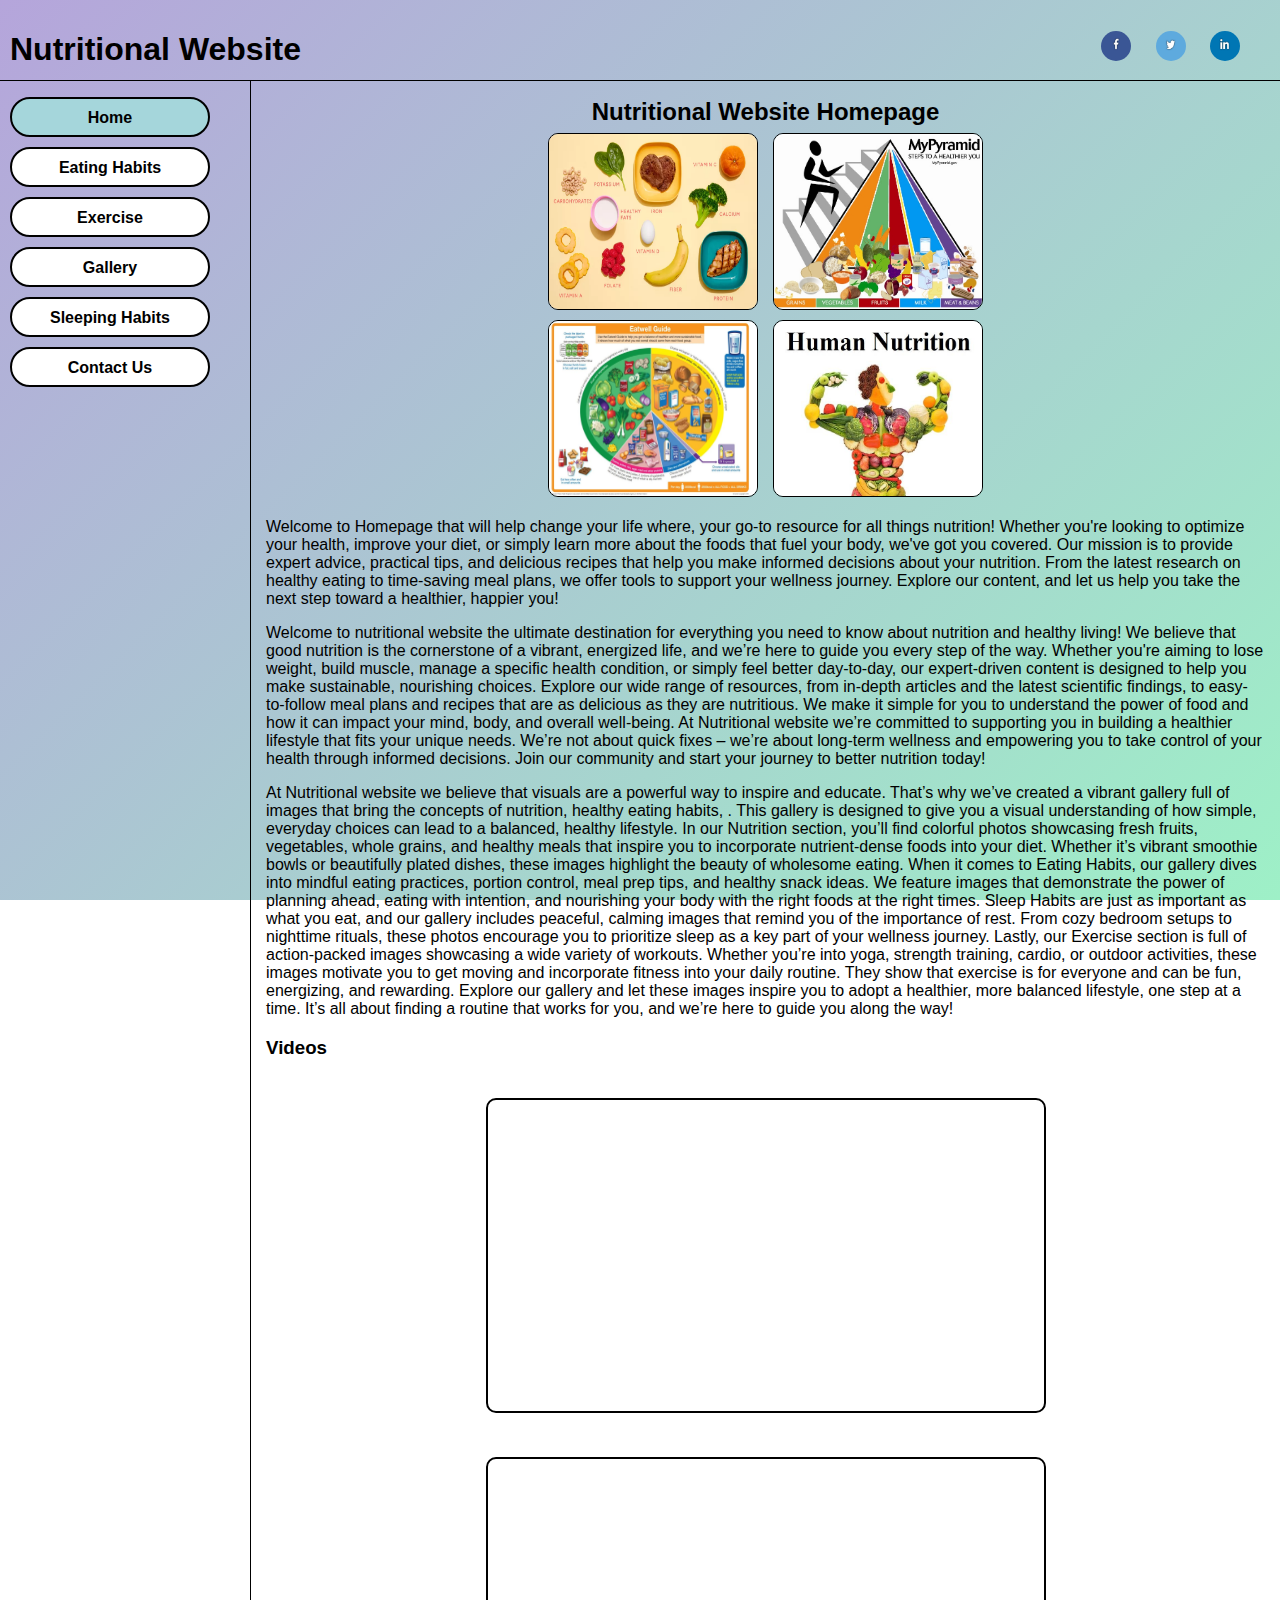
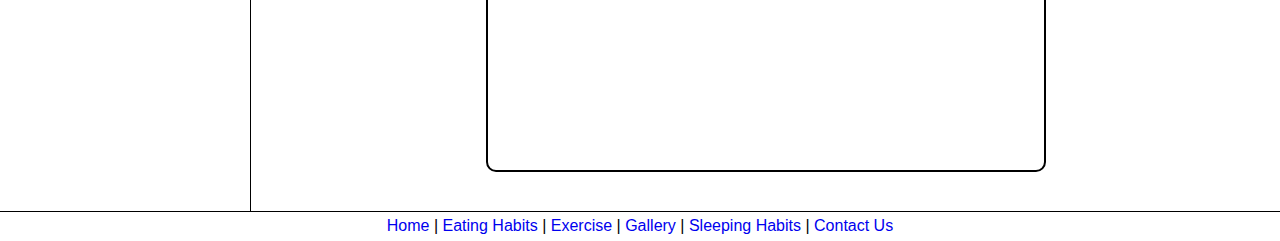
<file: INDEX.html>
<!DOCTYPE html>
<html>
<head>
    <title>Nutritional Website: Home Page</title>
    <link rel="stylesheet" href="style.css">
</head>

<body>
    <div id="main">
        <div id="header">
            <h1>Nutritional Website</h1>

        <div id="social">
            <a href="https://www.facebook">
                <img src="images/facebook.jpg" alt="facebook
    /a>
    /a>"https://www.x.com">
                <img src="images/x.jpg" alt="x/twitter">
            </a>
            <a href="https://www.linkedin.com">
                <img src="images/linkedin.jpg" alt="linkedin">
            </a>
        </div>
        </div>

        <div id="nav">
            <ul>
                <li><a class="active" href="index.html">Home</a></li>
                <li><a href="eating habits.html">Eating Habits</a></li>
                <li><a href="exercise.html">Exercise</a></li>
                <li><a href="gallery.html">Gallery</a></li>
                <li><a href="sleeping habits.html">Sleeping Habits</a></li>
                <li><a href="contact.html">Contact Us</a></li>
            </ul>
        </div>

        <div id="content">
            <div id="title">
                <h2>Nutritional Website Homepage</h2>
            </div>

        <div id="home_box">

            <div class="pics">
                <img src="images/Slide4.webp" alt=" image">
                <p></p>
            </div>
            <div class="pics">
                <img src="images/Slide3.jpg" alt=" image">
                <p></p>
            </div>
            <div class="pics">
                <img src="images/slide2.jpg" alt=" image">
                <p></p>
            </div>
            <div class="pics">
                <img src="images/slide1.jpg" alt=" image">
                <p></p>
            </div>

        </div>


        <p>Welcome to Homepage that will help change your life where, your go-to resource for all things nutrition! Whether you're looking to optimize your health, improve your diet, or simply learn more about the foods that fuel your body, we've got you covered. Our mission is to provide expert advice, practical tips, and delicious recipes that help you make informed decisions about your nutrition. From the latest research on healthy eating to time-saving meal plans, we offer tools to support your wellness journey. Explore our content, and let us help you take the next step toward a healthier, happier you!




        <p>
            Welcome to nutritional website the ultimate destination for everything you need to know about nutrition and healthy living! We believe that good nutrition is the cornerstone of a vibrant, energized life, and we’re here to guide you every step of the way. Whether you're aiming to lose weight, build muscle, manage a specific health condition, or simply feel better day-to-day, our expert-driven content is designed to help you make sustainable, nourishing choices.
            
            Explore our wide range of resources, from in-depth articles and the latest scientific findings, to easy-to-follow meal plans and recipes that are as delicious as they are nutritious. We make it simple for you to understand the power of food and how it can impact your mind, body, and overall well-being.
            
            At Nutritional website we’re committed to supporting you in building a healthier lifestyle that fits your unique needs. We’re not about quick fixes – we’re about long-term wellness and empowering you to take control of your health through informed decisions. Join our community and start your journey to better nutrition today!
           
        </p>

        <p>
            At Nutritional website we believe that visuals are a powerful way to inspire and educate. That’s why we’ve created a vibrant gallery full of images that bring the concepts of nutrition, healthy eating habits, . This gallery is designed to give you a visual understanding of how simple, everyday choices can lead to a balanced, healthy lifestyle.

In our Nutrition section, you’ll find colorful photos showcasing fresh fruits, vegetables, whole grains, and healthy meals that inspire you to incorporate nutrient-dense foods into your diet. Whether it’s vibrant smoothie bowls or beautifully plated dishes, these images highlight the beauty of wholesome eating.

When it comes to Eating Habits, our gallery dives into mindful eating practices, portion control, meal prep tips, and healthy snack ideas. We feature images that demonstrate the power of planning ahead, eating with intention, and nourishing your body with the right foods at the right times.

Sleep Habits are just as important as what you eat, and our gallery includes peaceful, calming images that remind you of the importance of rest. From cozy bedroom setups to nighttime rituals, these photos encourage you to prioritize sleep as a key part of your wellness journey.

Lastly, our Exercise section is full of action-packed images showcasing a wide variety of workouts. Whether you’re into yoga, strength training, cardio, or outdoor activities, these images motivate you to get moving and incorporate fitness into your daily routine. They show that exercise is for everyone and can be fun, energizing, and rewarding.

Explore our gallery and let these images inspire you to adopt a healthier, more balanced lifestyle, one step at a time. It’s all about finding a routine that works for you, and we’re here to guide you along the way!

        <p>
           
        </p>
        <h3>Videos</h3>
        <div class="videocontainer">
            <div class="video">
                <iframe width="560" height="315" src="https://www.google.co.uk/url?sa=t&rct=j&q=&esrc=s&source=video&cd=&cad=rja&uact=8&ved=2ahUKEwiX6Mzw_e2LAxWkQUEAHT9ZHEcQtwJ6BAgMEAI&url=https%3A%2F%2Fwww.youtube.com%2Fwatch%3Fv%3DcTBoq2CdEsk&usg=AOvVaw1u0mTAA0mCnzqP6gBmM0CZ&opi=89978449" title="YouTube video player" frameborder="0" allow="accelerometer; autoplay; clipboard-write; encrypted-media; gyroscope; picture-in-picture; web-share" referrerpolicy="strict-origin-when-cross-origin" allowfullscreen></iframe>
            </div>
            
            <div class="video">
                <iframe width="560" height="315" src="https://www.google.co.uk/url?sa=t&rct=j&q=&esrc=s&source=video&cd=&cad=rja&uact=8&ved=2ahUKEwiX6Mzw_e2LAxWkQUEAHT9ZHEcQtwJ6BAgJEAI&url=https%3A%2F%2Fwww.youtube.com%2Fwatch%3Fv%3DNqV1Ig4_nfI&usg=AOvVaw0QOJH1UfMnLXJWqZ_Ge2VN&opi=89978449" title="YouTube video player" frameborder="0" allow="accelerometer; autoplay; clipboard-write; encrypted-media; gyroscope; picture-in-picture; web-share" referrerpolicy="strict-origin-when-cross-origin" allowfullscreen></iframe>
            </div>
        </div>


        </div>

        <div id="footer">
            <a href="index.html">Home</a>  |  <a href="eating habits.html">Eating Habits</a>  |  <a href="exercise.html">Exercise</a>  |  <a href="gallery.html">Gallery</a>  |  <a href="sleeping habits.html">Sleeping Habits</a>  |  <a href="contact.html">Contact Us</a>
        </div>
    </div>
</body>




</html>
</file>
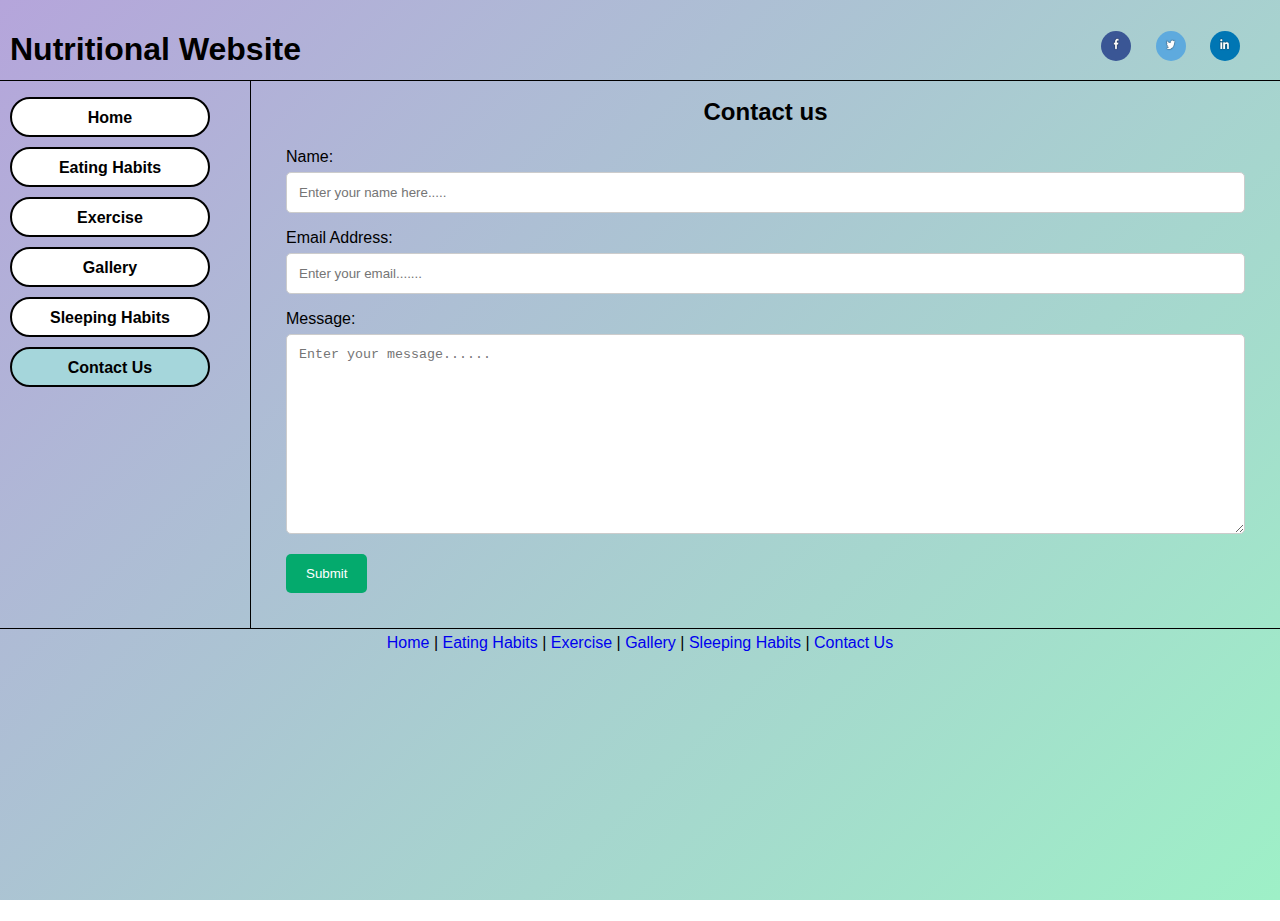
<file: contact.html>
<!DOCTYPE html>
<html>
<head>
    <title>Nutritional Website: Contact Page</title>
    <link rel="stylesheet" href="style.css">
</head>

<body>
    <div id="main">
        <div id="header">
            <h1>Nutritional Website</h1>

        <div id="social">
            <a href="https://www.facebook.com">
                <img src="images/facebook.jpg" alt="facebook">
            </a>
            <a href="https://www.x.com">
                <img src="images/x.jpg" alt="x/twitter">
            </a>
            <a href="https://www.linkedin.com">
                <img src="images/linkedin.jpg" alt="linkedin">
            </a>
        </div>
        </div>

        <div id="nav">
            <ul>
                <li><a href="index.html">Home</a></li>
                <li><a href="eating habits.html">Eating Habits</a></li>
                <li><a href="exercise.html">Exercise</a></li>
                <li><a href="gallery.html">Gallery</a></li>
                <li><a href="sleeping habits.html">Sleeping Habits</a></li>
                <li><a class="active" href="contact.html">Contact Us</a></li>
            </ul>
        </div>

        <div id="content">
            <div id="title">
                <h2>Contact us</h2>
            </div>
        
        <div class="container">
            <form action="#">
                <label for="fname">Name: </label>
                <input type="text" id="fname" name="fullname" placeholder="Enter your name here.....">

                <label for="lemail">Email Address: </label>
                <input type="text" id="email" name="email" placeholder="Enter your email.......">

                <label for="message">Message: </label>
                <textarea id="message" name="message" placeholder="Enter your message......" ></textarea>

                <input type="submit" value="Submit">
            </form>
        </div>


        </div>

        <div id="footer">
            <a href="index.html">Home</a>  |  <a href="eating habits.html">Eating Habits</a>  |  <a href="exercise.html">Exercise</a>  |  <a href="gallery.html">Gallery</a>  |  <a href="sleeping habits.html">Sleeping Habits</a>  |  <a href="contact.html">Contact Us</a>
        </div>
    </div>
</body>




</html>
</file>
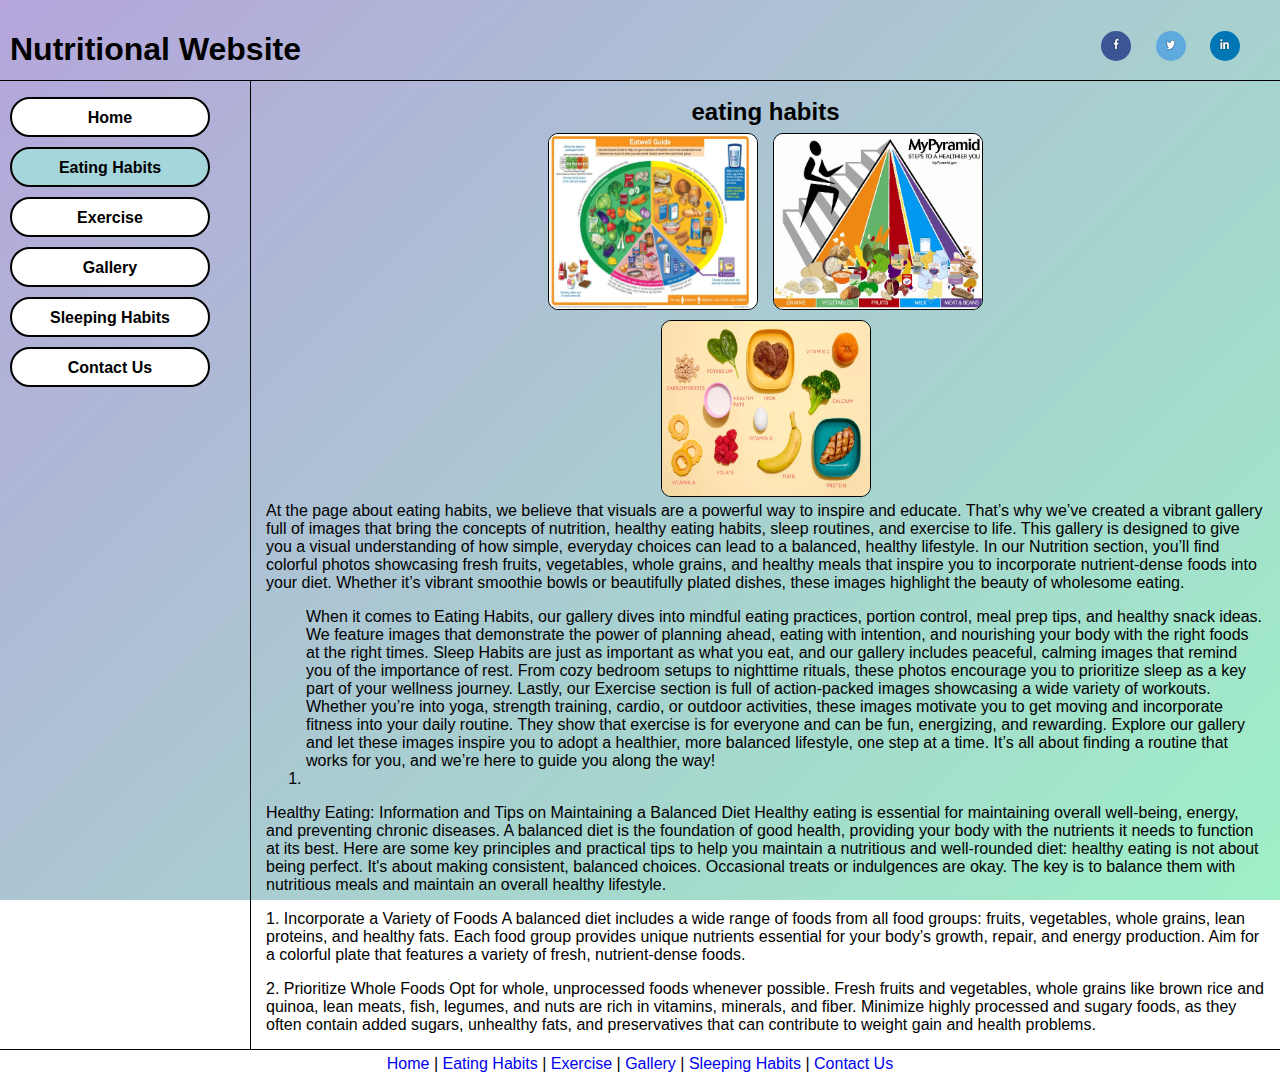
<file: eating habits.html>
<!DOCTYPE html>
<html>
<head>
    <title>Nutritional Website: Eating Habits Page</title>
    <link rel="stylesheet" href="style.css">
</head>

<body>
    <div id="main">
        <div id="header">
            <h1>Nutritional Website</h1>

        <div id="social">
            <a href="https://www.facebook.com">
                <img src="images/facebook.jpg" alt="facebook">
            </a>
            <a href="https://www.x.com">
                <img src="images/x.jpg" alt="x/twitter">
            </a>
            <a href="https://www.linkedin.com">
                <img src="images/linkedin.jpg" alt="linkedin">
            </a>
        </div>
        </div>

        <div id="nav">
            <ul>
                <li><a href="index.html">Home</a></li>
                <li><a class="active" href="eating habits.html">Eating Habits</a></li>
                <li><a href="exercise.html">Exercise</a></li>
                <li><a href="gallery.html">Gallery</a></li>
                <li><a href="sleeping habits.html">Sleeping Habits</a></li>
                <li><a href="contact.html">Contact Us</a></li>
            </ul>
        </div>

        <div id="content">
            <div id="title">
                <h2>eating habits</h2>
            </div>

        <div id="home_box">
            <div class="pics">
            <img src="images/slide2.jpg" alt="">
            </div>
            <div class="pics">
            <img src="images/Slide3.jpg" alt="">
            </div>
            <div class="pics">
            <img src="images/Slide4.webp" alt="">
            </div>
        </div>At the page about eating habits, we believe that visuals are a powerful way to inspire and educate. That’s why we’ve created a vibrant gallery full of images that bring the concepts of nutrition, healthy eating habits, sleep routines, and exercise to life. This gallery is designed to give you a visual understanding of how simple, everyday choices can lead to a balanced, healthy lifestyle.

        In our Nutrition section, you’ll find colorful photos showcasing fresh fruits, vegetables, whole grains, and healthy meals that inspire you to incorporate nutrient-dense foods into your diet. Whether it’s vibrant smoothie bowls or beautifully plated dishes, these images highlight the beauty of wholesome eating.
            
        </p>

        <ol>When it comes to Eating Habits, our gallery dives into mindful eating practices, portion control, meal prep tips, and healthy snack ideas. We feature images that demonstrate the power of planning ahead, eating with intention, and nourishing your body with the right foods at the right times.

            Sleep Habits are just as important as what you eat, and our gallery includes peaceful, calming images that remind you of the importance of rest. From cozy bedroom setups to nighttime rituals, these photos encourage you to prioritize sleep as a key part of your wellness journey.
            
            Lastly, our Exercise section is full of action-packed images showcasing a wide variety of workouts. Whether you’re into yoga, strength training, cardio, or outdoor activities, these images motivate you to get moving and incorporate fitness into your daily routine. They show that exercise is for everyone and can be fun, energizing, and rewarding.
            
            Explore our gallery and let these images inspire you to adopt a healthier, more balanced lifestyle, one step at a time. It’s all about finding a routine that works for you, and we’re here to guide you along the way!
            <li>
        </ol>

        <p>  </p>Healthy Eating: Information and Tips on Maintaining a Balanced Diet

        Healthy eating is essential for maintaining overall well-being, energy, and preventing chronic diseases. A balanced diet is the foundation of good health, providing your body with the nutrients it needs to function at its best. Here are some key principles and practical tips to help you maintain a nutritious and well-rounded diet:
        
       healthy eating is not about being perfect. It's about making consistent, balanced choices. Occasional treats or indulgences are okay. The key is to balance them with nutritious meals and maintain an overall healthy lifestyle.
        
        

        <p>1. Incorporate a Variety of Foods
            A balanced diet includes a wide range of foods from all food groups: fruits, vegetables, whole grains, lean proteins, and healthy fats. Each food group provides unique nutrients essential for your body’s growth, repair, and energy production. Aim for a colorful plate that features a variety of fresh, nutrient-dense foods.
           
        </p>
        2. Prioritize Whole Foods
Opt for whole, unprocessed foods whenever possible. Fresh fruits and vegetables, whole grains like brown rice and quinoa, lean meats, fish, legumes, and nuts are rich in vitamins, minerals, and fiber. Minimize highly processed and sugary foods, as they often contain added sugars, unhealthy fats, and preservatives that can contribute to weight gain and health problems.

</div>

        <div id="footer">
            <a href="index.html">Home</a>  |  <a href="eating habits.html">Eating Habits</a>  |  <a href="exercise.html">Exercise</a>  |  <a href="gallery.html">Gallery</a>  |  <a href="sleeping habits.html">Sleeping Habits</a>  |  <a href="contact.html">Contact Us</a>
        </div>
    </div>
</body>




</html>
</file>
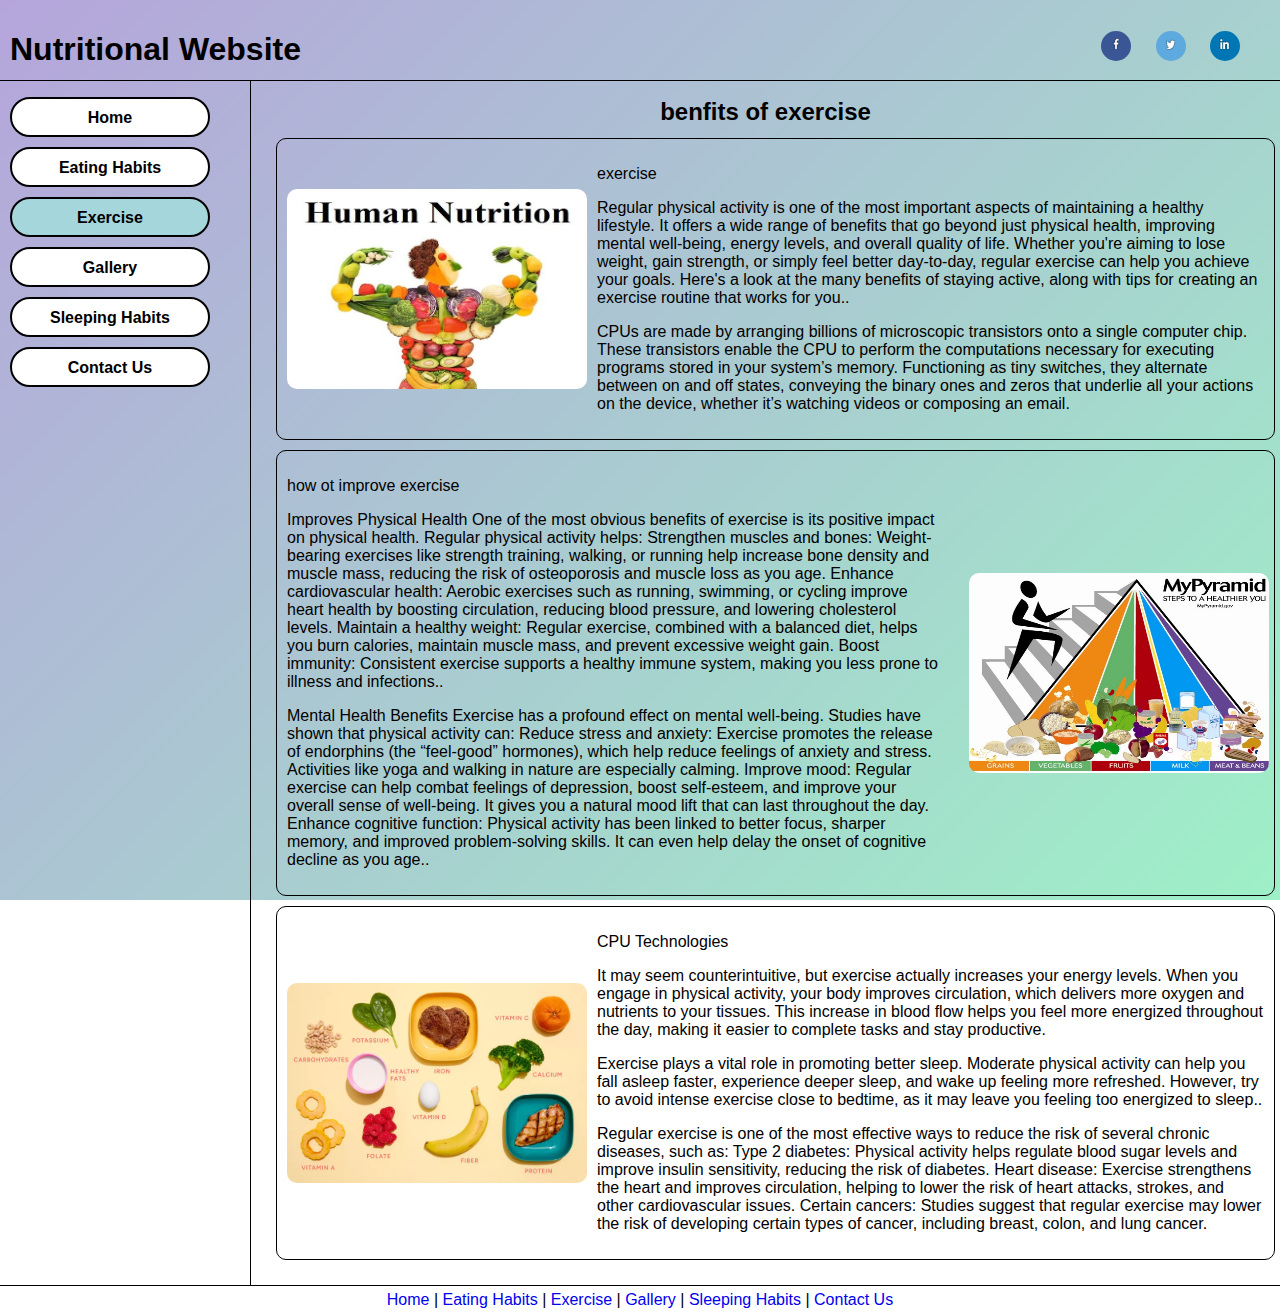
<file: exercise.html>
<!DOCTYPE html>
<html>
<head>
    <title>Nutritional Website: Exercise Page</title>
    <link rel="stylesheet" href="style.css">
</head>

<body>
    <div id="main">
        <div id="header">
            <h1>Nutritional Website</h1>

        <div id="social">
            <a href="https://www.facebook.com">
                <img src="images/facebook.jpg" alt="facebook">
            </a>
            <a href="https://www.x.com">
                <img src="images/x.jpg" alt="x/twitter">
            </a>
            <a href="https://www.linkedin.com">
                <img src="images/linkedin.jpg" alt="linkedin">
            </a>
        </div>
        </div>

        <div id="nav">
            <ul>
                <li><a href="index.html">Home</a></li>
                <li><a href="eating habits.html">Eating Habits</a></li>
                <li><a class="active" href="exercise.html">Exercise</a></li>
                <li><a href="gallery.html">Gallery</a></li>
                <li><a href="sleeping habits.html">Sleeping Habits</a></li>
                <li><a href="contact.html">Contact Us</a></li>
            </ul>
        </div>

        <div id="content">
            <div id="title">
                <h2> benfits of exercise</h2>
            </div>
        
        <div class="blocks left">
            <img src="images/slide1.jpg" alt="">
            <p>
                exercise
            </p>

            <p>
                Regular physical activity is one of the most important aspects of maintaining a healthy lifestyle. It offers a wide range of benefits that go beyond just physical health, improving mental well-being, energy levels, and overall quality of life. Whether you're aiming to lose weight, gain strength, or simply feel better day-to-day, regular exercise can help you achieve your goals. Here's a look at the many benefits of staying active, along with tips for creating an exercise routine that works for you..
            </p>

            <p>
                CPUs are made by arranging billions of microscopic transistors onto a single computer chip. These transistors enable the CPU to perform the computations necessary for executing programs stored in your system’s memory. Functioning as tiny switches, they alternate between on and off states, conveying the binary ones and zeros that underlie all your actions on the device, whether it’s watching videos or composing an email.
            </p>
        </div>

        <div class="blocks right">
            <img src="images/Slide3.jpg" alt="">
            <p>how ot improve exercise</p>
            <p> Improves Physical Health
                One of the most obvious benefits of exercise is its positive impact on physical health. Regular physical activity helps:
                
                Strengthen muscles and bones: Weight-bearing exercises like strength training, walking, or running help increase bone density and muscle mass, reducing the risk of osteoporosis and muscle loss as you age.
                Enhance cardiovascular health: Aerobic exercises such as running, swimming, or cycling improve heart health by boosting circulation, reducing blood pressure, and lowering cholesterol levels.
                Maintain a healthy weight: Regular exercise, combined with a balanced diet, helps you burn calories, maintain muscle mass, and prevent excessive weight gain.
                Boost immunity: Consistent exercise supports a healthy immune system, making you less prone to illness and infections..</p>
            <p>Mental Health Benefits
                Exercise has a profound effect on mental well-being. Studies have shown that physical activity can:
                
                Reduce stress and anxiety: Exercise promotes the release of endorphins (the “feel-good” hormones), which help reduce feelings of anxiety and stress. Activities like yoga and walking in nature are especially calming.
                Improve mood: Regular exercise can help combat feelings of depression, boost self-esteem, and improve your overall sense of well-being. It gives you a natural mood lift that can last throughout the day.
                Enhance cognitive function: Physical activity has been linked to better focus, sharper memory, and improved problem-solving skills. It can even help delay the onset of cognitive decline as you age..</p>

        </div>

        <div class="blocks left">
            <img src="images/Slide4.webp" alt="">
            <p>CPU Technologies</p>
            <p>It may seem counterintuitive, but exercise actually increases your energy levels. When you engage in physical activity, your body improves circulation, which delivers more oxygen and nutrients to your tissues. This increase in blood flow helps you feel more energized throughout the day, making it easier to complete tasks and stay productive.</p>
            <p>Exercise plays a vital role in promoting better sleep. Moderate physical activity can help you fall asleep faster, experience deeper sleep, and wake up feeling more refreshed. However, try to avoid intense exercise close to bedtime, as it may leave you feeling too energized to sleep..</p>
            <p>Regular exercise is one of the most effective ways to reduce the risk of several chronic diseases, such as:

                Type 2 diabetes: Physical activity helps regulate blood sugar levels and improve insulin sensitivity, reducing the risk of diabetes.
                Heart disease: Exercise strengthens the heart and improves circulation, helping to lower the risk of heart attacks, strokes, and other cardiovascular issues.
                Certain cancers: Studies suggest that regular exercise may lower the risk of developing certain types of cancer, including breast, colon, and lung cancer.</p>
        </div>


        </div>

        <div id="footer">
            <a href="index.html">Home</a>  |  <a href="eating habits.html">Eating Habits</a>  |  <a href="exercise.html">Exercise</a>  |  <a href="gallery.html">Gallery</a>  |  <a href="sleeping habits.html">Sleeping Habits</a>  |  <a href="contact.html">Contact Us</a>
        </div>
    </div>
</body>




</html>
</file>
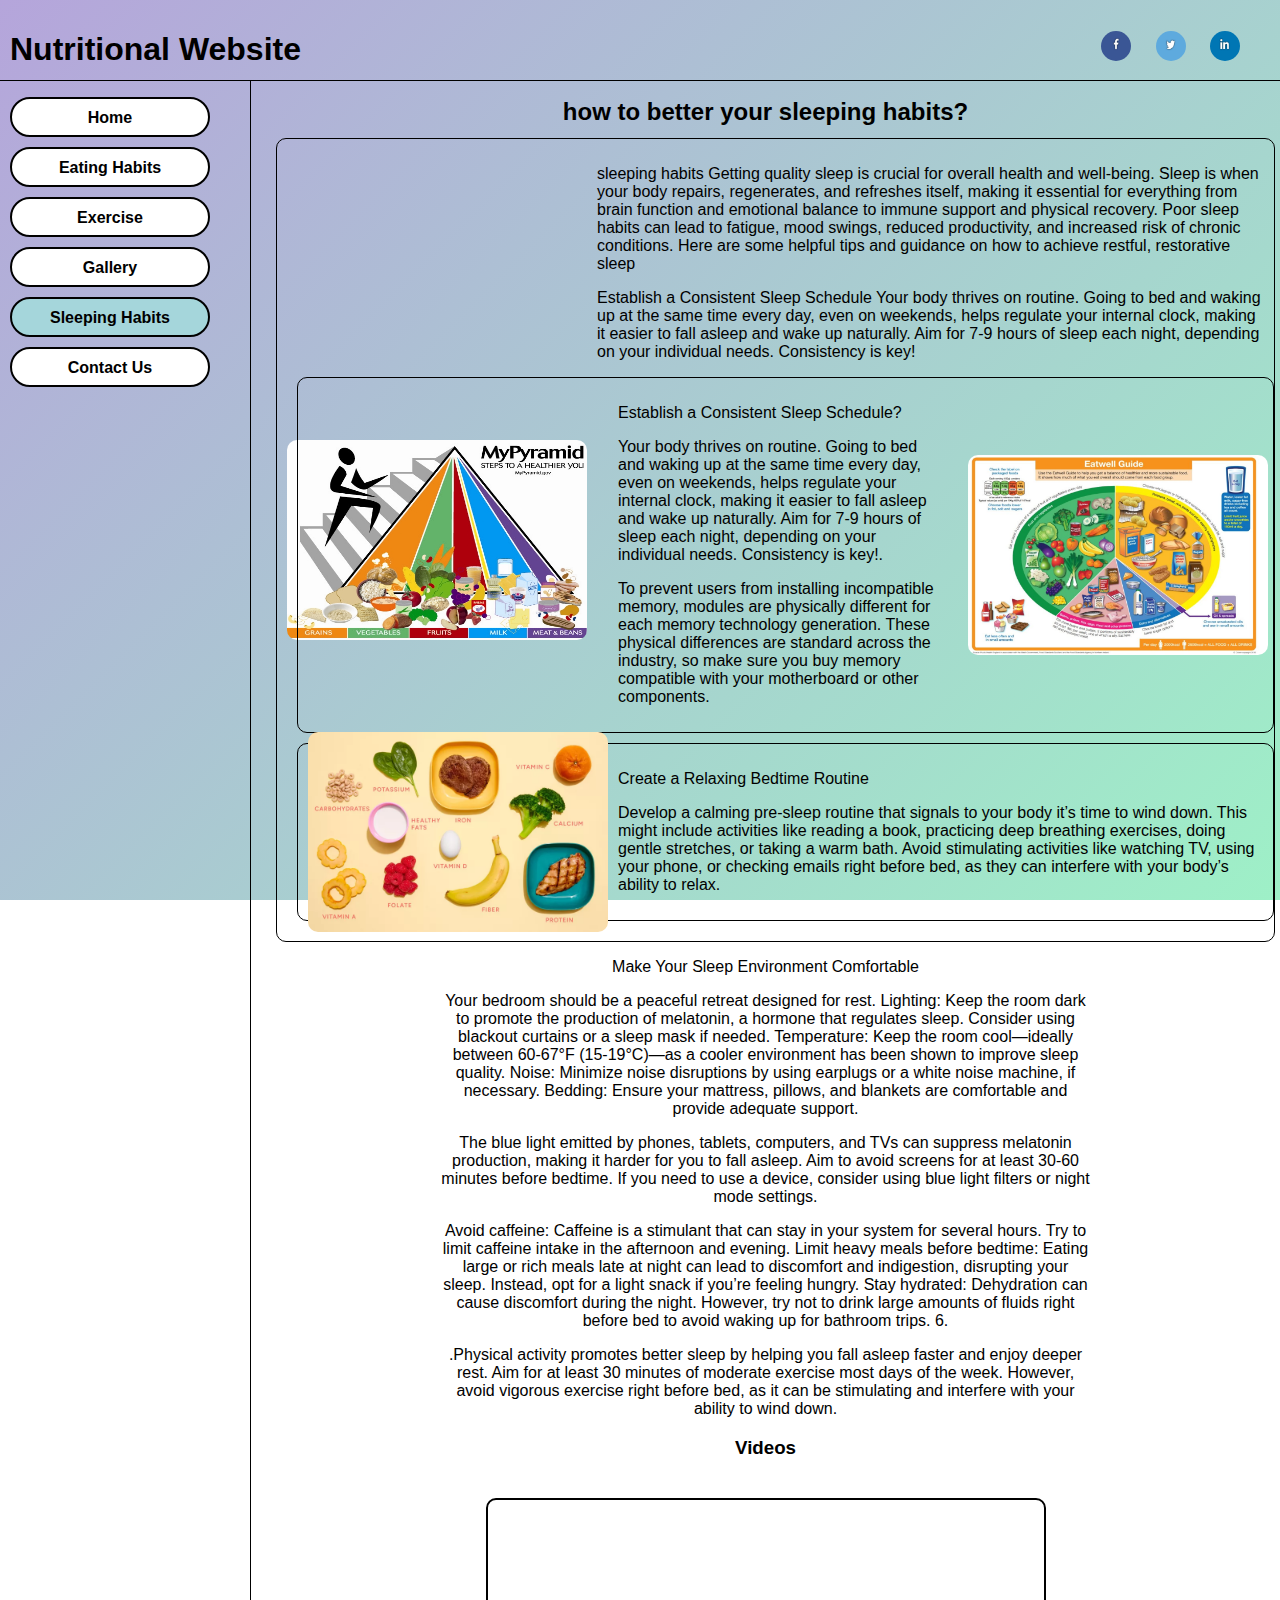
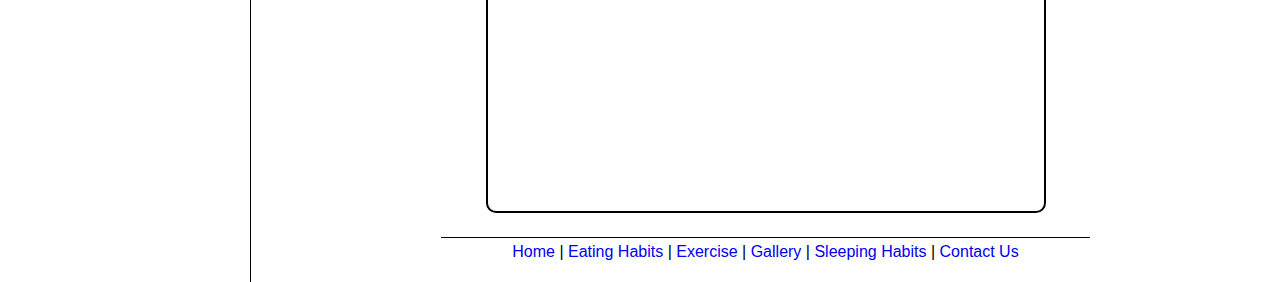
<file: sleeping habits.html>
<!DOCTYPE html>
<html>
<head>
    <title>Nutritional Website: Sleeping Habit Page</title>
    <link rel="stylesheet" href="style.css">
</head>

<body>
    <div id="main">
        <div id="header">
            <h1>Nutritional Website</h1>

        <div id="social">
            <a href="https://www.facebook.com">
                <img src="images/facebook.jpg" alt="facebook">
            </a>
            <a href="https://www.x.com">
                <img src="images/x.jpg" alt="x/twitter">
            </a>
            <a href="https://www.linkedin.com">
                <img src="images/linkedin.jpg" alt="linkedin">
            </a>
        </div>
        </div>

        <div id="nav">
            <ul>
                <li><a href="index.html">Home</a></li>
                <li><a href="eating habits.html">Eating Habits</a></li>
                <li><a href="exercise.html">Exercise</a></li>
                <li><a href="gallery.html">Gallery</a></li>
                <li><a class="active" href="sleeping habits.html">Sleeping Habits</a></li>
                <li><a href="contact.html">Contact Us</a></li>
            </ul>
        </div>
        <div id="content">
            <div id="title">
                <h2>how to better your sleeping habits?</h2>
            </div>

        <div class="blocks left">
            <img src="images/Slide3.jpg" alt="">
            <p>sleeping habits
                Getting quality sleep is crucial for overall health and well-being. Sleep is when your body repairs, regenerates, and refreshes itself, making it essential for everything from brain function and emotional balance to immune support and physical recovery. Poor sleep habits can lead to fatigue, mood swings, reduced productivity, and increased risk of chronic conditions. Here are some helpful tips and guidance on how to achieve restful, restorative sleep</p>
            <p>Establish a Consistent Sleep Schedule
                Your body thrives on routine. Going to bed and waking up at the same time every day, even on weekends, helps regulate your internal clock, making it easier to fall asleep and wake up naturally. Aim for 7-9 hours of sleep each night, depending on your individual needs. Consistency is key!</p>
            
                

        <div class="blocks right">
            <img src="images/slide2.jpg" alt="">
            <p>Establish a Consistent Sleep Schedule?</p>
            <p>Your body thrives on routine. Going to bed and waking up at the same time every day, even on weekends, helps regulate your internal clock, making it easier to fall asleep and wake up naturally. Aim for 7-9 hours of sleep each night, depending on your individual needs. Consistency is key!.</p>
            <p>To prevent users from installing incompatible memory, modules are physically different for each memory technology generation. These physical differences are standard across the industry, so make sure you buy memory compatible with your motherboard or other components.</p>
        </div>

        <div class="blocks left">
            <img src="images/Slide4.webp" alt="">
            <p>Create a Relaxing Bedtime Routine</p>
            <p>Develop a calming pre-sleep routine that signals to your body it’s time to wind down. This might include activities like reading a book, practicing deep breathing exercises, doing gentle stretches, or taking a warm bath. Avoid stimulating activities like watching TV, using your phone, or checking emails right before bed, as they can interfere with your body’s ability to relax. </p>
            <p> 
            </p>
        </div>


        </div>
        <div id="home_box">

            
            <p> Make Your Sleep Environment Comfortable</p>
             <p>Your bedroom should be a peaceful retreat designed for rest.
                
                Lighting: Keep the room dark to promote the production of melatonin, a hormone that regulates sleep. Consider using blackout curtains or a sleep mask if needed.
                Temperature: Keep the room cool—ideally between 60-67°F (15-19°C)—as a cooler environment has been shown to improve sleep quality.
                Noise: Minimize noise disruptions by using earplugs or a white noise machine, if necessary.
                Bedding: Ensure your mattress, pillows, and blankets are comfortable and provide adequate support.</p>   
    
        
               
            </p>The blue light emitted by phones, tablets, computers, and TVs can suppress melatonin production, making it harder for you to fall asleep. Aim to avoid screens for at least 30-60 minutes before bedtime. If you need to use a device, consider using blue light filters or night mode settings.
    
            <p>
                Avoid caffeine: Caffeine is a stimulant that can stay in your system for several hours. Try to limit caffeine intake in the afternoon and evening.
Limit heavy meals before bedtime: Eating large or rich meals late at night can lead to discomfort and indigestion, disrupting your sleep. Instead, opt for a light snack if you’re feeling hungry.
Stay hydrated: Dehydration can cause discomfort during the night. However, try not to drink large amounts of fluids right before bed to avoid waking up for bathroom trips.
6. 
            </p>
    
            <p>
               .Physical activity promotes better sleep by helping you fall asleep faster and enjoy deeper rest. Aim for at least 30 minutes of moderate exercise most days of the week. However, avoid vigorous exercise right before bed, as it can be stimulating and interfere with your ability to wind down.
            </p>
            <h3>Videos</h3>
            <div class="videocontainer">
                <div class="video">
                    <iframe width="560" height="315" src="https://www.google.co.uk/url?sa=t&rct=j&q=&esrc=s&source=video&cd=&cad=rja&uact=8&ved=2ahUKEwir27vEjZaLAxWcVkEAHSqTIBsQtwJ6BAgPEAI&url=https%3A%2F%2Fwww.youtube.com%2Fwatch%3Fv%3DFWIb0iUmGNY&usg=AOvVaw3PvfOY7e67yrb10HC3AOTw&opi=89978449​" title="YouTube video player" frameborder="0" allow="accelerometer; autoplay; clipboard-write; encrypted-media; gyroscope; picture-in-picture; web-share" referrerpolicy="strict-origin-when-cross-origin" allowfullscreen></iframe>
                
                <div class="video">
                    <iframe width="560" height="315" src="https://www.youtube.com/embed/nTtdEYRh8WI?si=zcw8pDMuWjyPhE6Y" title="YouTube video player" frameborder="0" allow="accelerometer; autoplay; clipboard-write; encrypted-media; gyroscope; picture-in-picture; web-share" referrerpolicy="strict-origin-when-cross-origin" allowfullscreen></iframe>
                </div>
            </div>
    
    
            </div>

        <div id="footer">
            <a href="index.html">Home</a>  |  <a href="eating habits.html">Eating Habits</a>  |  <a href="exercise.html">Exercise</a>  |  <a href="gallery.html">Gallery</a>  |  <a href="sleeping habits.html">Sleeping Habits</a>  |  <a href="contact.html">Contact Us</a>
        </div>
    </div>
</body>




</html>
</file>
<file: style.css>
html, body
{
    height: 100%;
    color: black;
    margin: 0;
    padding: 0;
    font-family: 'Lucida Sans', 'Lucida Sans Regular', 'Lucida Grande', 'Lucida Sans Unicode', Geneva, Verdana, sans-serif;
    /*
* Created with https://www.css-gradient.com
* Gradient link: https://www.css-gradient.com/?c1=dcf09e&c2=a5d6db&gt=l&gd=dbr
*/
background: #a1f09e;
background: linear-gradient(315deg, #9ef0c7, #b5a5db);
background-attachment: fixed;
}

#header
{
    display: block;
    width: 100%;
    height: 60px;
    border-bottom: 1px solid black;
    position: relative;
    padding: 0;
}

h1
{
    padding: 10px;
}

#social
{
    position: absolute;
    right: 30px;
    top: 10px;
}

#social img
{
    display: inline-block;
    width: 30px;
    height: 30px;
    margin-left: 10px;
    margin-right: 10px;
    border-radius: 50%;
}

a
{
    text-decoration: none;
}

*
{
    box-sizing: border-box;
}

#nav 
{
    float: left;
    width: 250px;
    height: 100%;
}

#nav a, #nav a:visited
{
    color: black;
    font-weight: 600;
    display: block;
    border: 2px solid black;
    border-radius: 20px;
    width: 200px;
    background-color: white;
    text-align: center;
    height: 40px;
    padding: 10px;
    margin: 10px;
}

#nav a:hover
{
    background-color: yellowgreen;
}

a.active
{
    background-color: #A5D6DB !important;
}

#nav li
{
    list-style: none;
}

#nav ul
{
    padding: 0;
}

#content
{
    height: 100%;
    float: left;
    padding: 15px;
    border-left: 1px solid black;
    width: calc(100% - 250px);
}

#title h2
{
    text-align: center;
    padding: 2px;
    margin: 0px;
}

#footer
{
    clear: both;
    height: 30px;
    width: 100%;
    text-align: center;
    padding: 5px;
    border-top: 1px solid black;
}

#home_box
{
    width: 65%;
    display: block;
    text-align: center;
    margin: auto;
}

.pics
{
    display: inline-block;
    margin: 5px;
}

.pics img
{
    height: 177px;
    width: 210px;
    border-radius: 10px;
    border: 1px solid black;
}

.pics p
{
    margin: 0;
}

.videocontainer
{
    display: block;
    text-align: center;
}

.video
{
    width: 560px;
    height: 315px;
    overflow: hidden;
    border: 2px solid black;
    border-radius: 10px;
    margin: 20px;
    display: inline-block;
}

.blocks
{
    width: 100%;
    margin: 10px;
    padding: 10px;
    border-radius: 10px;
    border: 1px solid black;
    position: relative;
}

.left img
{
    position: absolute;
    top: 50%;
    transform: translateY(-50%);
}

.blocks img
{
    width: 300px;
    height: 200px;
    border-radius: 10px;
}

.left p
{
    margin-left: 310px;
}

.right img
{
    position: absolute;
    right: 5px;
    top: 50%;
    transform: translateY(-50%);
}

.right p
{
    margin-right: 320px;
}

.container
{
    padding: 20px;
}

input[type=text], textarea, select
{
    width: 100%;
    padding: 12px;
    border: 1px solid #ccc;
    border-radius: 5px;
    margin-top: 6px;
    margin-bottom: 16px;
    resize: vertical;
}

input[type=submit]
{
    background-color: #04AA6D;
    color: white;
    padding: 12px 20px;
    border: none;
    border-radius: 5px;
    cursor: pointer;
}

textarea
{
    height: 200px;
}

* {box-sizing: border-box}
body {font-family: Verdana, sans-serif; margin:0}
.mySlides {display: none}
img {vertical-align: middle;}

/* Slideshow container */
.slideshow-container {
  max-width: 1000px;
  position: relative;
  margin: auto;
}

/* Next & previous buttons */
.prev, .next {
  cursor: pointer;
  position: absolute;
  top: 50%;
  width: auto;
  padding: 16px;
  margin-top: -22px;
  color: white;
  font-weight: bold;
  font-size: 18px;
  transition: 0.6s ease;
  border-radius: 0 3px 3px 0;
  user-select: none;
}

/* Position the "next button" to the right */
.next {
  right: 0;
  border-radius: 3px 0 0 3px;
}

/* On hover, add a black background color with a little bit see-through */
.prev:hover, .next:hover {
  background-color: rgba(0,0,0,0.8);
}

/* Caption text */
.text {
  color: #f2f2f2;
  font-size: 15px;
  padding: 8px 12px;
  position: absolute;
  bottom: 8px;
  width: 100%;
  text-align: center;
}

/* Number text (1/3 etc) */
.numbertext {
  color: #f2f2f2;
  font-size: 12px;
  padding: 8px 12px;
  position: absolute;
  top: 0;
}

/* The dots/bullets/indicators */
.dot {
  cursor: pointer;
  height: 15px;
  width: 15px;
  margin: 0 2px;
  background-color: #bbb;
  border-radius: 50%;
  display: inline-block;
  transition: background-color 0.6s ease;
}

.active, .dot:hover {
  background-color: #717171;
}

/* Fading animation */
.fade {
  animation-name: fade;
  animation-duration: 1.5s;
}

@keyframes fade {
  from {opacity: .4} 
  to {opacity: 1}
}

/* On smaller screens, decrease text size */
@media only screen and (max-width: 300px) {
  .prev, .next,.text {font-size: 11px}
}
</file>
